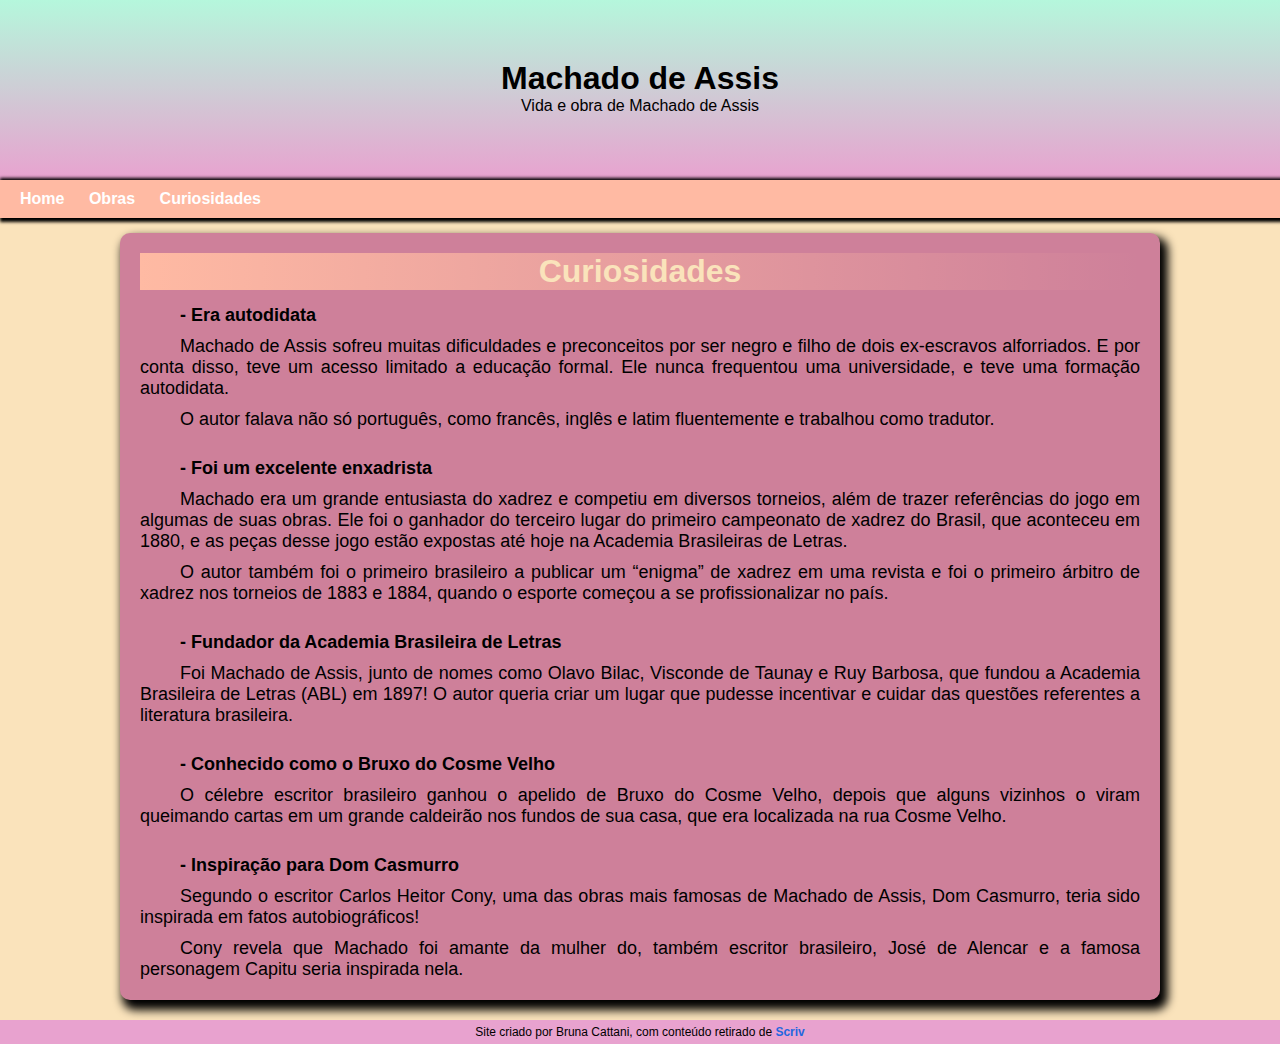
<file: curiosidades.html>
<!DOCTYPE html>
<html lang="pt-br">
<head>
    <meta charset="UTF-8">
    <meta http-equiv="X-UA-Compatible" content="IE=edge">
    <meta name="viewport" content="width=device-width, initial-scale=1.0">
    <link rel="shortcut icon" href="Imagens/favicon.ico" type="image/x-icon">
    <link rel="stylesheet" href="style.css">
    <title>Curiosidades - Machado de Assis</title>
</head>
<body>
    <header>
        <h1>Machado de Assis</h1>
        <p>Vida e obra de Machado de Assis</p>
    </header>

    <nav>
        <a href="index.html">Home</a>
        <a href="obras.html">Obras</a>
        <a href="curiosidades.html">Curiosidades</a>
    </nav>

    <main>
        <h1>Curiosidades</h1>
        <h3>
            <p>- Era autodidata</p>
        </h3>
        <p>Machado de Assis sofreu muitas dificuldades e preconceitos por ser negro e filho de dois ex-escravos alforriados. E por conta disso, teve um acesso limitado a educação formal. Ele nunca frequentou uma universidade, e teve uma formação autodidata.</p>
        <p>O autor falava não só português, como francês, inglês e latim fluentemente e trabalhou como tradutor.</p>

        <br>

        <h3>
            <p>- Foi um excelente enxadrista</p>
        </h3>
        <p>Machado era um grande entusiasta do xadrez e competiu em diversos torneios, além de trazer referências do jogo em algumas de suas obras. Ele foi o ganhador do terceiro lugar do primeiro campeonato de xadrez do Brasil, que aconteceu em 1880, e as peças desse jogo estão expostas até hoje na Academia Brasileiras de Letras.</p>
        <p>O autor também foi o primeiro brasileiro a publicar um “enigma” de xadrez em uma revista e foi o primeiro árbitro de xadrez nos torneios de 1883 e 1884, quando o esporte começou a se profissionalizar no país.</p>

        <br>

        <h3>
            <p>- Fundador da Academia Brasileira de Letras</p>
        </h3>
        <p>Foi Machado de Assis, junto de nomes como Olavo Bilac, Visconde de Taunay e Ruy Barbosa, que fundou a Academia Brasileira de Letras (ABL) em 1897! O autor queria criar um lugar que pudesse incentivar e cuidar das questões referentes a literatura brasileira.</p>

        <br>

        <h3>
            <p>- Conhecido como o Bruxo do Cosme Velho</p>
        </h3>
        <p>O célebre escritor brasileiro ganhou o apelido de Bruxo do Cosme Velho, depois que alguns vizinhos o viram queimando cartas em um grande caldeirão nos fundos de sua casa, que era localizada na rua Cosme Velho.</p>

        <br>

        <h3>
            <p>- Inspiração para Dom Casmurro</p>
        </h3>
        <p>Segundo o escritor Carlos Heitor Cony, uma das obras mais famosas de Machado de Assis, Dom Casmurro, teria sido inspirada em fatos autobiográficos!</p>
        <p>Cony revela que Machado foi amante da mulher do, também escritor brasileiro, José de Alencar e a famosa personagem Capitu seria inspirada nela.</p>

        
    </main>

</body>

<footer>
    Site criado por Bruna Cattani, com conteúdo retirado de <a
        href="https://scriv.com.br/scriv/5-curiosidades-sobre-machado-de-assis-34042606" target="_blank"> Scriv</a>
</footer>

</html>
</file>
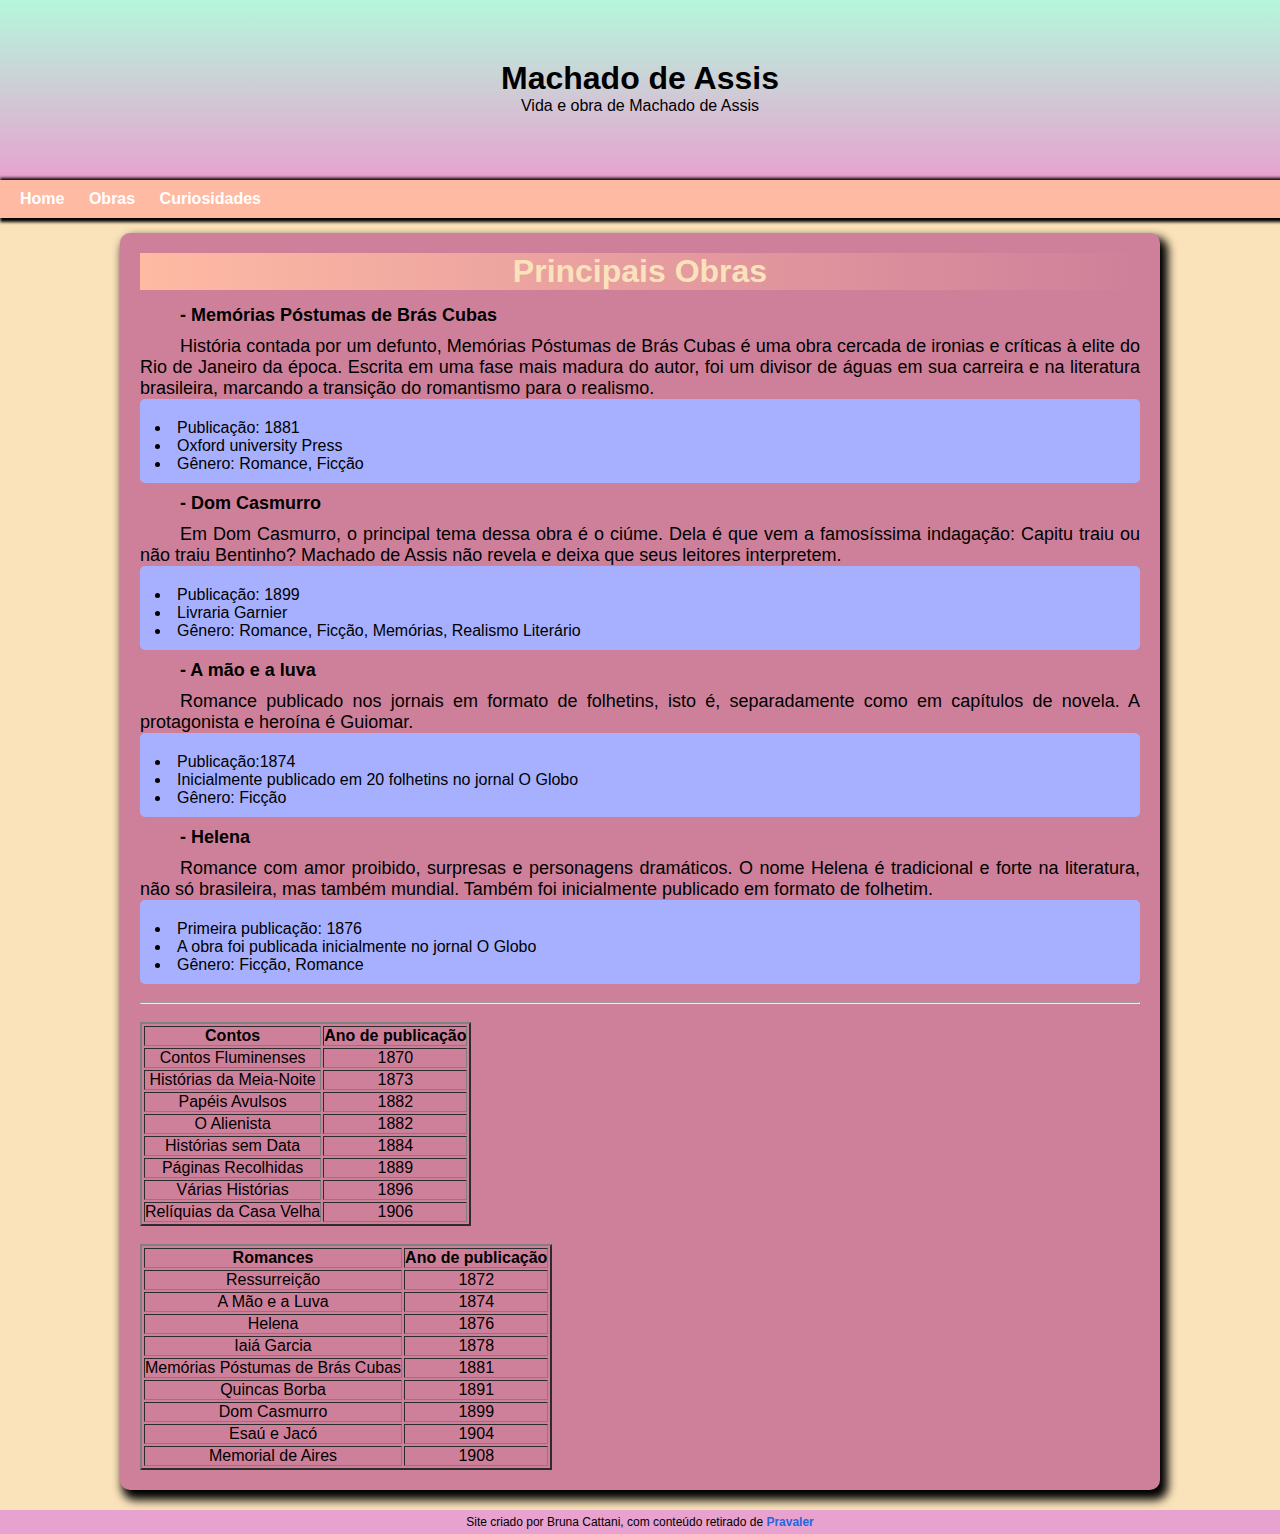
<file: obras.html>
<!DOCTYPE html>
<html lang="pt-br">

<head>
    <meta charset="UTF-8">
    <meta http-equiv="X-UA-Compatible" content="IE=edge">
    <meta name="viewport" content="width=device-width, initial-scale=1.0">
    <link rel="shortcut icon" href="Imagens/favicon.ico" type="image/x-icon">
    <link rel="stylesheet" href="style.css">
    <title>Obras - Machado de Assis</title>
</head>

<body>
    <header>
        <h1>Machado de Assis</h1>
        <p>Vida e obra de Machado de Assis</p>
    </header>

    <nav>
        <a href="index.html">Home</a>
        <a href="obras.html">Obras</a>
        <a href="curiosidades.html">Curiosidades</a>
    </nav>

    <main>
        <h1>Principais Obras</h1>

        <h3>
            <p>- Memórias Póstumas de Brás Cubas</p>
        </h3>
        <p>História contada por um defunto, Memórias Póstumas de Brás Cubas é uma obra cercada de ironias e críticas à
            elite do Rio de Janeiro da época. Escrita em uma fase mais madura do autor, foi um divisor de águas em sua
            carreira e na literatura brasileira, marcando a transição do romantismo para o realismo.</p>

        <aside>

            <ul>
                <li>Publicação: 1881</li>
                <li>Oxford university Press</li>
                <li>Gênero: Romance, Ficção</li>
            </ul>

        </aside>

        <h3>
            <p>- Dom Casmurro</p>
        </h3>
        <p>Em Dom Casmurro, o principal tema dessa obra é o ciúme. Dela é que vem a famosíssima indagação: Capitu traiu
            ou não traiu Bentinho? Machado de Assis não revela e deixa que seus leitores interpretem.</p>

        <aside>

            <ul>
                <li>Publicação: 1899</li>
                <li>Livraria Garnier</li>
                <li>Gênero: Romance, Ficção, Memórias, Realismo Literário</li>
            </ul>

        </aside>

        </aside>

        <h3>
            <p>- A mão e a luva</p>
        </h3>
        <p>Romance publicado nos jornais em formato de folhetins, isto é, separadamente como em capítulos de novela. A
            protagonista e heroína é Guiomar.</p>

        <aside>

            <ul>
                <li>Publicação:1874</li>
                <li>Inicialmente publicado em 20 folhetins no jornal O Globo</li>
                <li>Gênero: Ficção</li>
            </ul>

        </aside>

        </aside>

        <h3>
            <p>- Helena</p>
        </h3>
        <p>Romance com amor proibido, surpresas e personagens dramáticos. O nome Helena é tradicional e forte na
            literatura, não só brasileira, mas também mundial. Também foi inicialmente publicado em formato de folhetim.
        </p>

        <aside>

            <ul>
                <li>Primeira publicação: 1876</li>
                <li>A obra foi publicada inicialmente no jornal O Globo</li>
                <li>Gênero: Ficção, Romance</li>
            </ul>

        </aside>

        <br>
        <hr>
        <br>


        <table border=2px>

            <thead>
                <tr>
                    <th>Contos</th>
                    <th>Ano de publicação</th>
                </tr>
            </thead>

            <tbody>

                <tr>
                    <td>Contos Fluminenses</td>
                    <td>1870</td>
                </tr>

                <tr>
                    <td>Histórias da Meia-Noite</td>
                    <td>1873</td>
                </tr>

                <tr>
                    <td>Papéis Avulsos</td>
                    <td>1882</td>
                </tr>

                <tr>
                    <td>O Alienista</td>
                    <td>1882</td>
                </tr>

                <tr>
                    <td>Histórias sem Data</td>
                    <td>1884</td>
                </tr>

                <tr>
                    <td>Páginas Recolhidas</td>
                    <td>1889</td>
                </tr>

                <tr>
                    <td>Várias Histórias</td>
                    <td>1896</td>
                </tr>

                <tr>
                    <td>Relíquias da Casa Velha</td>
                    <td>1906</td>
                </tr>



        </table>

        <br>

        <table border=2px>

            <thead>
                <tr>
                    <th>Romances</th>
                    <th>Ano de publicação</th>
                </tr>
            </thead>

            <tbody>

                <tr>
                    <td>Ressurreição</td>
                    <td>1872</td>
                </tr>

                <tr>
                    <td>A Mão e a Luva</td>
                    <td>1874</td>
                </tr>

                <tr>
                    <td>Helena</td>
                    <td>1876</td>
                </tr>

                <tr>
                    <td>Iaiá Garcia</td>
                    <td>1878</td>
                </tr>

                <tr>
                    <td>Memórias Póstumas de Brás Cubas</td>
                    <td>1881</td>
                </tr>

                <tr>
                    <td>Quincas Borba</td>
                    <td>1891</td>
                </tr>

                <tr>
                    <td>Dom Casmurro</td>
                    <td>1899</td>
                </tr>

                <tr>
                    <td>Esaú e Jacó </td>
                    <td>1904</td>
                </tr>

                <tr>
                    <td>Memorial de Aires</td>
                    <td>1908</td>
                </tr>



        </table>

    </main>

</body>

<footer>
    Site criado por Bruna Cattani, com conteúdo retirado de <a
        href="https://www.pravaler.com.br/machado-de-assis-vida-e-obra-de-um-dos-maiores-escritores-brasileiros/" target="_blank"> Pravaler</a>
</footer>

</html>
</file>
<file: style.css>
@charset "UTF-8";

/*
Cor1 - #FFC259
Cor2 - #6FE3D6
Cor3 - #FA8791
Cor4 - #A3E659
Cor5 - #9D7FFA
*/

:root{
    --Cor1: #B5F7DC;
    --Cor2: #A6B0FF;
    --Cor3: #E8A2CF;
    --Cor4: #FFBAA3;
    --Cor5: #FAE3BB;
}

*{
    margin: 0px;
    padding: 0px;
}

body{
    background-color: var(--Cor5);
    font-family: Arial, Helvetica, sans-serif;
}

header{
    background-image: linear-gradient(to bottom, var(--Cor1), var(--Cor3)); /*GRADIENTE*/
    min-height: 120px;
    text-align: center;
    padding-top: 60px;
}

nav{
    background-color: var(--Cor4);
    padding: 10px; /*espaçamento interno até a borda*/
    box-shadow: 3px 1px 3px 3px; /*sombra*/
}

nav > a{
    color: white;
    text-decoration: none;
    font-weight: bold;
    border-radius: 3px;
    padding: 10px;
    transition-duration: 0.5s;
}

nav > a:hover{
    background-color: var(--Cor1);
    color: var(--Cor4);
}

main{
    background-color: rgb(206, 128, 154);
    margin: auto;
    min-width: 320px;
    max-width: 1000px;
    text-align: center;
    margin-bottom: 20px;
    margin-top: 15px;
    padding: 20px;
    box-shadow: 5px 7px 10px 3px;
    border-bottom-left-radius: 10px;
    border-bottom-right-radius: 10px;
    border-top-left-radius: 10px;
    border-top-right-radius: 10px;
}

main h1{
    color: var(--Cor5);
    background-image: linear-gradient(to right, var(--Cor4), transparent);
    margin-bottom: 15px;
}

main p{
    font-size: 18px;
    text-align: justify;
    text-indent: 40px;
    margin-top: 10px;
}

pre{
    font-size: 20px;
}

iframe{
    border-color: black;
    border-width: 5px;
    border-style: solid;
    margin: 30px;
    /*SHORTHAND - 1ºwidht, 2ºstyle, 3ºcolor*/
}

img{
    border: 5px solid black;
    margin: 30px 0px 0px 0px;
}

aside{
    background-color: #A6B0FF;
    padding: 10px;
    border-radius: 5px;
}

aside > h3{
    background-color: rgb(164, 96, 228);
    color: white;
    padding: 10px;
    margin: -15px -10px 0px -10px;
    border-radius: 10px 10px 0px 0px;
}

aside > ul {
    list-style-position: inside;
    text-align: justify;
    padding: 10px 0px 0px 5px;
}

footer{
    background-color: #E8A2CF;
    color: rgb(0, 0, 0);
    font-size: 12px;
    text-align: center;
    padding: 5px;
}

footer > a {
    color: rgb(37, 102, 223);
    font-weight: bold;
    text-decoration: none;
}
</file>
